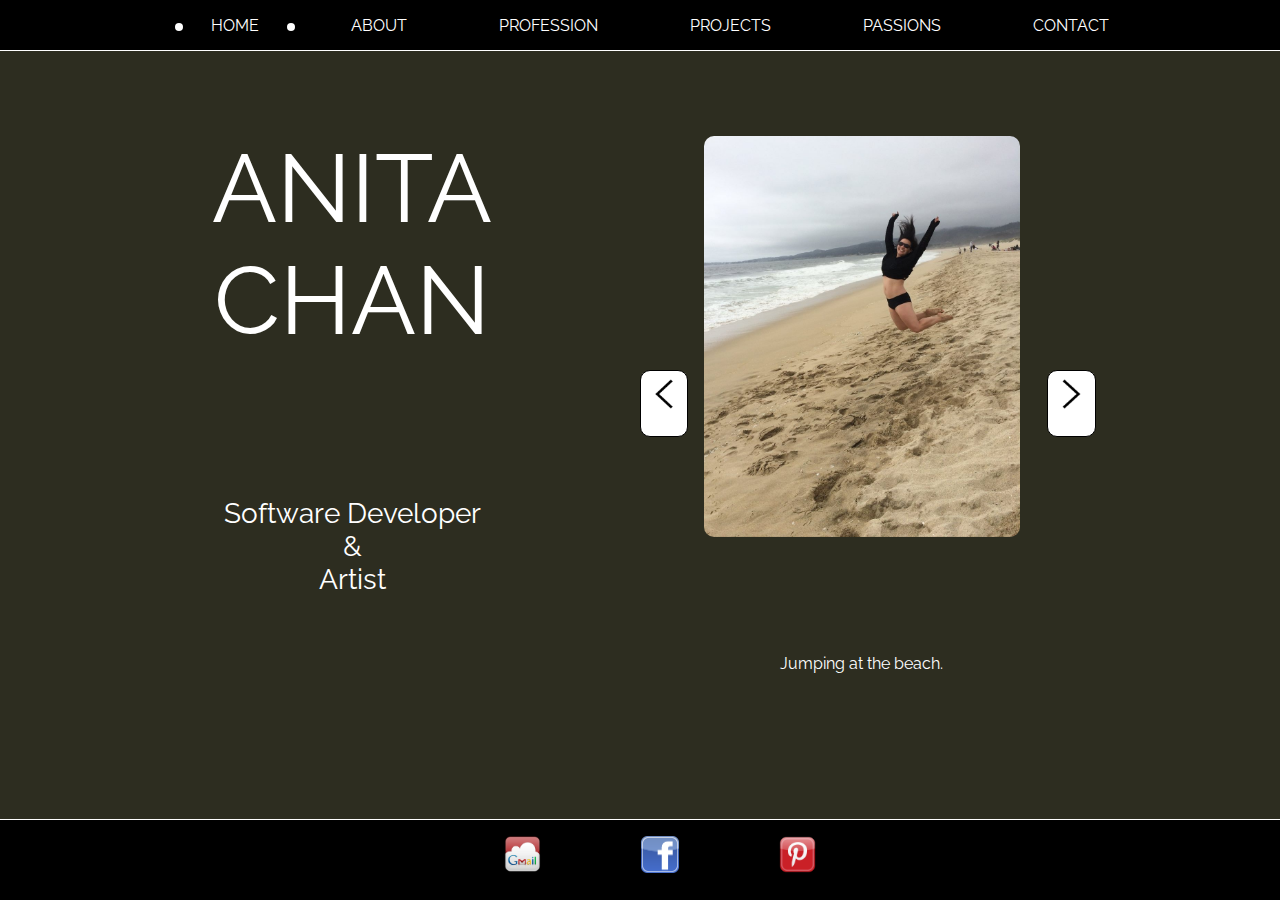
<file: index.html>
<!DOCTYPE html>
<html>
    <head>
        <meta charset="UTF-8"/> 
        <link rel="stylesheet" type="text/css" href="assets/css/style.css" />
        <link href='https://fonts.googleapis.com/css?family=Raleway:400,700' rel='stylesheet' type='text/css'>
        <title>Anita Chan | Software Developer and Artist</title>
    </head>
<body>
    <nav class="navbar-container">
        <ul>
            <div class="current current-selected" id="home-left"> </div> 
            <a href="index.html" class="navbar-item" id="home">HOME</a> 
            <div class="current current-selected" id="home-right"> </div>
            <div class="current" id="about-left"> </div>
            <a href="about.html" class="navbar-item" id="about">ABOUT</a>
            <div class="current" id="about-right"> </div>
            <div class="current" id="profession-left"> </div>
            <a href="profession.html" class="navbar-item" id="profession">PROFESSION</a>
            <div class="current" id="profession-right"> </div>
            <div class="current" id="projects-left"> </div>
            <a href="projects.html" class="navbar-item" id="projects">PROJECTS</a>
            <div class="current" id="projects-right"> </div>
            <div class="current" id="passions-left"> </div>
            <a href="passions.html" class="navbar-item" id="passions">PASSIONS</a>
            <div class="current" id="passions-right"> </div>
            <div class="current" id="contact-left"> </div>
            <a href="contact.html" class="navbar-item" id="contact">CONTACT</a>
            <div class="current" id="contact-right"> </div>
        </ul>
    </nav>

    <div class="content-container">
        <div id="name-container"> 
            <div id="name">ANITA CHAN</div>
            <div id="description">Software Developer<br>&<br>Artist</div>
        </div>
        <div id="picture-container"> 
            <div id="left-arrow-container" class="arrow">
                <img id="left-arrow" src="assets/images/left-arrow.png"/>
            </div>
            <div id="pic-caption">
                <div id="picture">
                    <img id="picture-content" src="assets/images/photo2.jpg"/>
                </div>
                <div id="caption">Jumping at the beach.</div>
            </div>
            <div id="right-arrow-container" class="arrow">
                <img id="right-arrow" src="assets/images/right-arrow.png"/>
            </div>
        </div>
    </div>

    <footer class="footer-container">
        <ul>
            <a href="mailto:anitatchan@gmail.com" class="footer-item" id="mail">
                <img id="gmail-button" class="footer-button" src="assets/images/gmail.png"/>
            </a> 
            <a href="https://www.facebook.com/anitatchan" class="footer-item" id="facebook" target="_blank">
                <img id="fb-button" class="footer-button" src="assets/images/facebook.png"/>
            </a>
            <a href="https://www.pinterest.com/anitatchan/" class="footer-item" id="pinterest" target="_blank">
                <img id="pinterest-button" class="footer-button" src="assets/images/pinterest.png"/>
            </a>
        </ul>
    </footer>

    <script src="https://ajax.googleapis.com/ajax/libs/jquery/2.1.3/jquery.min.js"></script>
    <script type="text/javascript" src="assets/js/script.js"></script>

</body>
</html>
</file>
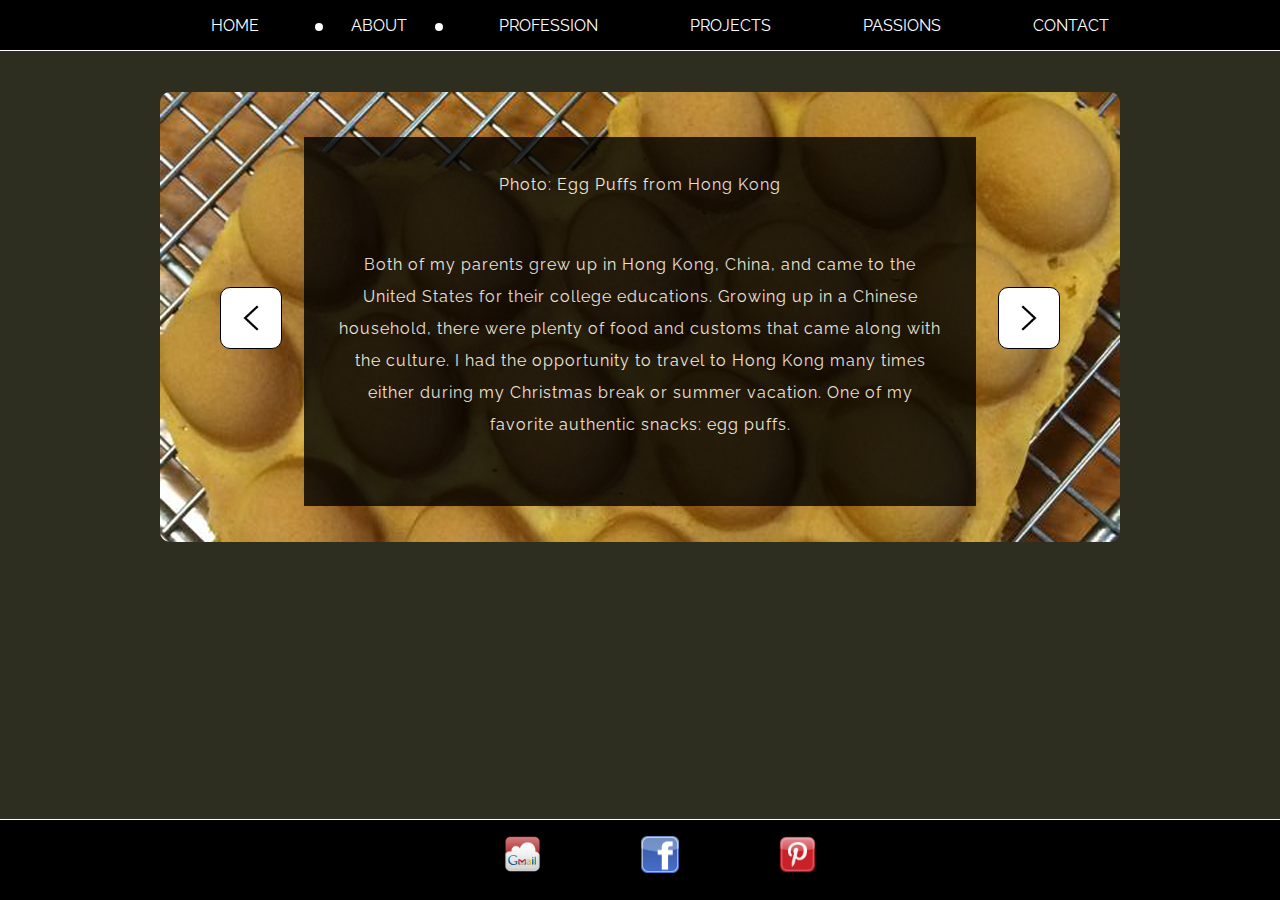
<file: about.html>
<!DOCTYPE html>
<html>
    <head>
        <meta charset="UTF-8"/> 
        <link rel="stylesheet" type="text/css" href="assets/css/style.css" />
        <link href='https://fonts.googleapis.com/css?family=Raleway:400,700' rel='stylesheet' type='text/css'>
        <title>Anita Chan | Software Developer and Artist</title>
    </head>
<body>
    <nav class="navbar-container">
        <ul>
            <div class="current" id="home-left"> </div> 
            <a href="index.html" class="navbar-item" id="home">HOME</a> 
            <div class="current" id="home-right"> </div>
            <div class="current current-selected" id="about-left"> </div>
            <a href="about.html" class="navbar-item" id="about">ABOUT</a>
            <div class="current current-selected" id="about-right"> </div>
            <div class="current" id="profession-left"> </div>
            <a href="profession.html" class="navbar-item" id="profession">PROFESSION</a>
            <div class="current" id="profession-right"> </div>
            <div class="current" id="projects-left"> </div>
            <a href="projects.html" class="navbar-item" id="projects">PROJECTS</a>
            <div class="current" id="projects-right"> </div>
            <div class="current" id="passions-left"> </div>
            <a href="passions.html" class="navbar-item" id="passions">PASSIONS</a>
            <div class="current" id="passions-right"> </div>
            <div class="current" id="contact-left"> </div>
            <a href="contact.html" class="navbar-item" id="contact">CONTACT</a>
            <div class="current" id="contact-right"> </div>
        </ul>
    </nav>

    <div class="content-container"> 
        <div id="carousel-container">
            <div id="carousel">
                <div class="carousel-item" id="page1">
                    <img src="assets/images/eggpuff.png"/>
                    <div class="carousel-item-content">
                        <div class="carousel-item-title">
                            Photo: Egg Puffs from Hong Kong
                        </div>
                        <div class="carousel-item-text">
                            Both of my parents grew up in Hong Kong, China, and came to the United States for their college educations. Growing up in a Chinese household, there were plenty of food and customs that came along with the culture. I had the opportunity to travel to Hong Kong many times either during my Christmas break or summer vacation. One of my favorite authentic snacks: egg puffs.
                        </div>
                    </div>
                </div>
                <div class="carousel-item" id="page2">
                    <img src="assets/images/ff.png"/>
                    <div class="carousel-item-content">
                        <div class="carousel-item-title">
                            Photo: Final Fantasy VII Crisis Core
                        </div>
                        <div class="carousel-item-text">
                            Video games have always been a fun to relax and enjoy alternate realities with the imagination. I loved playing video games when I was growing up, and one of my all time favorite series of role-playing games was this series called Final Fantasy. I am a huge fan of fantasies filled with warriors and dragons. My favorite game for the PSP: Final Fantasy VII Crisis Core. 
                        </div>
                    </div>
                </div>
                <div class="carousel-item" id="page3">
                    <img src="assets/images/cliffs.png"/>
                    <div class="carousel-item-content">
                        <div class="carousel-item-title">
                            Photo: Cliffs of Moher (Ireland)
                        </div>
                        <div class="carousel-item-text">
                            This past summer 2015, I studied abroad in Dublin, Ireland. It was one of the funnest and most rewarding experiences I have ever had, and could not have chosen a better place to live in for two months. I traveled to many places, and saw new sights that only further enhanced my love for traveling and exploring new beauties that the world has to offer. My favorite place in Ireland: the Cliffs of Moher.
                        </div>
                    </div>
                </div>
                <div class="carousel-item" id="page4">
                    <img src="assets/images/family.png"/>
                    <div class="carousel-item-content">
                        <div class="carousel-item-title">
                            Photo: Cousins (incomplete)
                        </div>
                        <div class="carousel-item-text">
                            My family is one of the friendliest and funnest group of people I know, and I am thankful to have such a large and loving one. All of my cousins are older than me, making me the youngest out of the entire family. Life was fun growing up and visiting them in Hong Kong, and now we are scattered all over the world. Although there are many cousins missing in this photograph, our smiling faces perfectly express how they all make me feel. 
                        </div>
                    </div>
                </div>
                <div class="carousel-item" id="page5">
                    <img src="assets/images/beach.png"/>
                    <div class="carousel-item-content">
                        <div class="carousel-item-title">
                            Photo: Roomies at the beach
                        </div>
                        <div class="carousel-item-text">
                            As a freshman at Cal, I was lucky enough to be rooming with a friend that I had known for a very long time. She is one of the best people I know, and we never ceased to have fun together. Coping with the transition into and the years enduring college, I am so thankful for her and all the friends I have made, and I would not trade any single one of them for the world. 
                        </div>
                    </div>
                </div>
            </div>
            <div id="carousel-prev" class="carousel-arrow">
                <img id="left-arrow" src="assets/images/left-arrow.png"/>
            </div>
            <div id="carousel-next" class="carousel-arrow">
                <img id="left-arrow" src="assets/images/right-arrow.png"/>
            </div>
        </div>
    </div>

    <footer class="footer-container">
        <ul>
            <a href="mailto:anitatchan@gmail.com" class="footer-item" id="mail">
                <img id="gmail-button" class="footer-button" src="assets/images/gmail.png"/>
            </a> 
            <a href="https://www.facebook.com/anitatchan" class="footer-item" id="facebook" target="_blank">
                <img id="fb-button" class="footer-button" src="assets/images/facebook.png"/>
            </a>
            <a href="https://www.pinterest.com/anitatchan/" class="footer-item" id="pinterest" target="_blank">
                <img id="pinterest-button" class="footer-button" src="assets/images/pinterest.png"/>
            </a>
        </ul>
    </footer>

    <script src="https://ajax.googleapis.com/ajax/libs/jquery/2.1.3/jquery.min.js"></script>
    <script type="text/javascript" src="assets/js/script.js"></script>

</body>
</html>
</file>
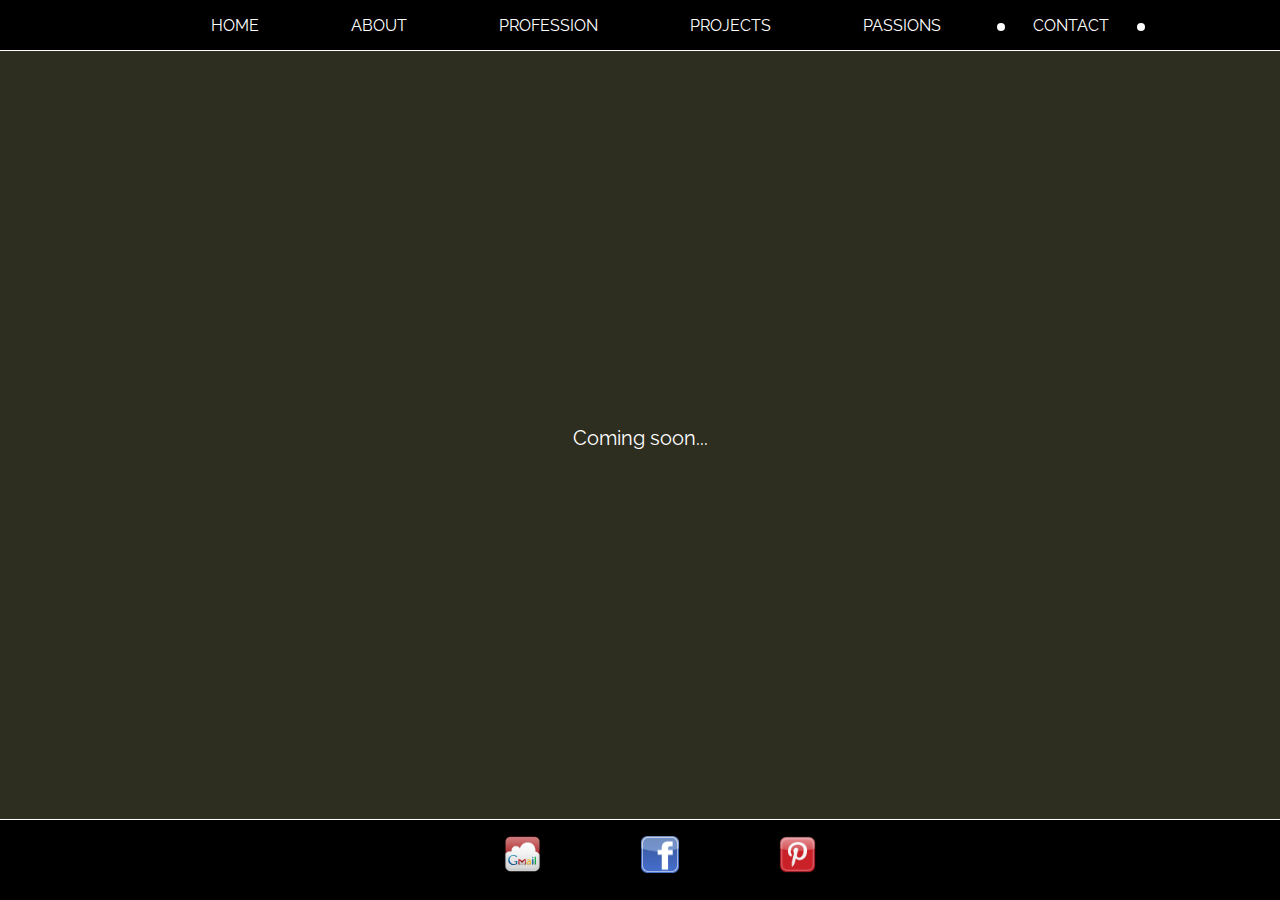
<file: contact.html>
<!DOCTYPE html>
<html>
    <head>
        <meta charset="UTF-8"/> 
        <link rel="stylesheet" type="text/css" href="assets/css/style.css" />
        <link href='https://fonts.googleapis.com/css?family=Raleway:400,700' rel='stylesheet' type='text/css'>
        <title>Anita Chan | Software Developer and Artist</title>
    </head>
<body>
    <nav class="navbar-container">
        <ul>
            <div class="current" id="home-left"> </div> 
            <a href="index.html" class="navbar-item" id="home">HOME</a> 
            <div class="current" id="home-right"> </div>
            <div class="current" id="about-left"> </div>
            <a href="about.html" class="navbar-item" id="about">ABOUT</a>
            <div class="current" id="about-right"> </div>
            <div class="current" id="profession-left"> </div>
            <a href="profession.html" class="navbar-item" id="profession">PROFESSION</a>
            <div class="current" id="profession-right"> </div>
            <div class="current" id="projects-left"> </div>
            <a href="projects.html" class="navbar-item" id="projects">PROJECTS</a>
            <div class="current" id="projects-right"> </div>
            <div class="current" id="passions-left"> </div>
            <a href="passions.html" class="navbar-item" id="passions">PASSIONS</a>
            <div class="current" id="passions-right"> </div>
            <div class="current current-selected" id="contact-left"> </div>
            <a href="contact.html" class="navbar-item" id="contact">CONTACT</a>
            <div class="current current-selected" id="contact-right"> </div>
        </ul>
    </nav>

    <div class="coming-soon">Coming soon...</div>

    <footer class="footer-container">
        <ul>
            <a href="mailto:anitatchan@gmail.com" class="footer-item" id="mail">
                <img id="gmail-button" class="footer-button" src="assets/images/gmail.png"/>
            </a> 
            <a href="https://www.facebook.com/anitatchan" class="footer-item" id="facebook" target="_blank">
                <img id="fb-button" class="footer-button" src="assets/images/facebook.png"/>
            </a>
            <a href="https://www.pinterest.com/anitatchan/" class="footer-item" id="pinterest" target="_blank">
                <img id="pinterest-button" class="footer-button" src="assets/images/pinterest.png"/>
            </a>
        </ul>
    </footer>

    <script src="https://ajax.googleapis.com/ajax/libs/jquery/2.1.3/jquery.min.js"></script>
    <script type="text/javascript" src="assets/js/script.js"></script>

</body>
</html>
</file>
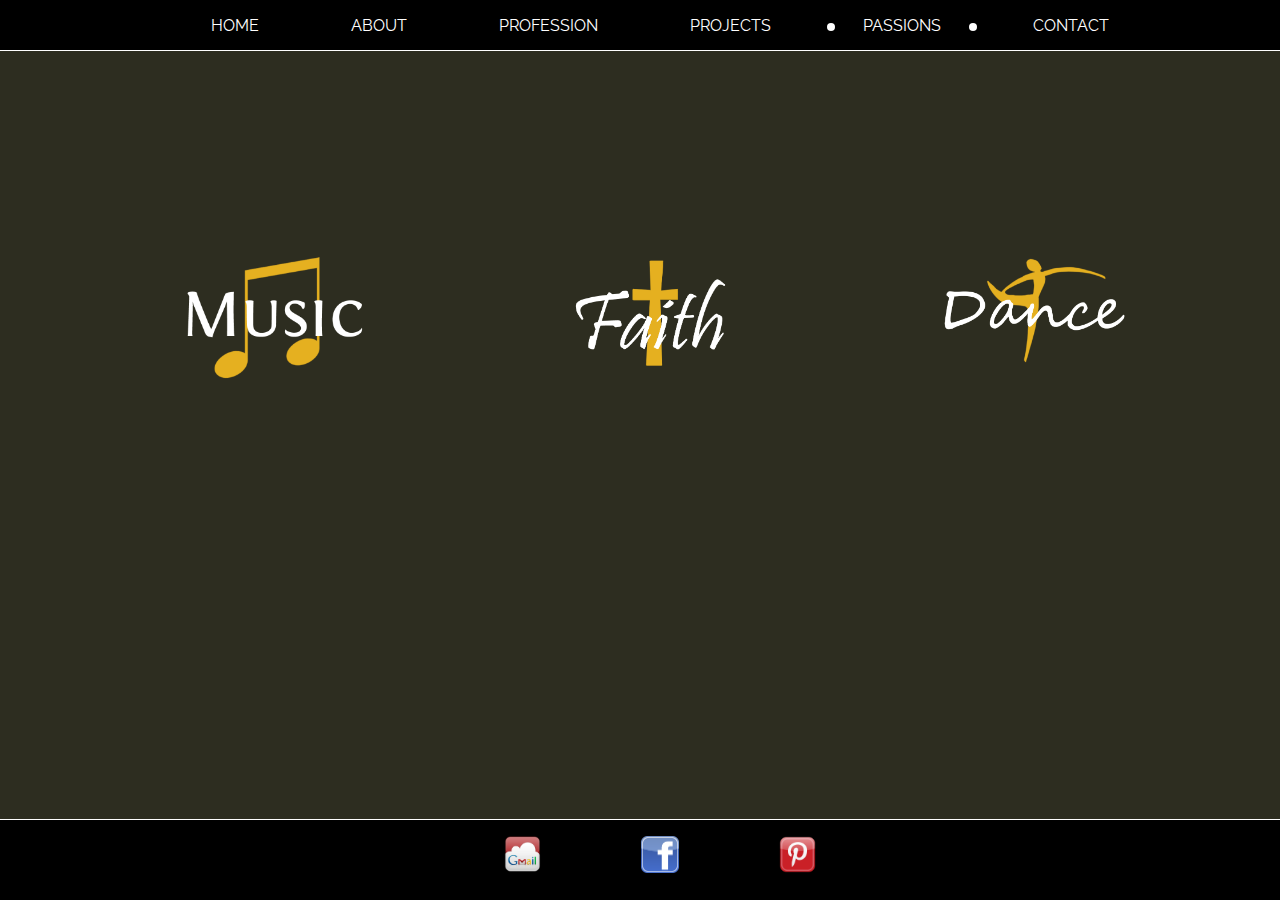
<file: passions.html>
<!DOCTYPE html>
<html>
    <head>
        <meta charset="UTF-8"/> 
        <link rel="stylesheet" type="text/css" href="assets/css/style.css" />
        <link href='https://fonts.googleapis.com/css?family=Raleway:400,700' rel='stylesheet' type='text/css'>
        <title>Anita Chan | Software Developer and Artist</title>
    </head>
<body>
    <nav class="navbar-container">
        <ul>
            <div class="current" id="home-left"> </div> 
            <a href="index.html" class="navbar-item" id="home">HOME</a> 
            <div class="current" id="home-right"> </div>
            <div class="current" id="about-left"> </div>
            <a href="about.html" class="navbar-item" id="about">ABOUT</a>
            <div class="current" id="about-right"> </div>
            <div class="current" id="profession-left"> </div>
            <a href="profession.html" class="navbar-item" id="profession">PROFESSION</a>
            <div class="current" id="profession-right"> </div>
            <div class="current" id="projects-left"> </div>
            <a href="projects.html" class="navbar-item" id="projects">PROJECTS</a>
            <div class="current" id="projects-right"> </div>
            <div class="current current-selected" id="passions-left"> </div>
            <a href="passions.html" class="navbar-item" id="passions">PASSIONS</a>
            <div class="current current-selected" id="passions-right"> </div>
            <div class="current" id="contact-left"> </div>
            <a href="contact.html" class="navbar-item" id="contact">CONTACT</a>
            <div class="current" id="contact-right"> </div>
        </ul>
    </nav>

    <div class="content-container"> 
        <div class="content-item-container" id="music-container"> 
            <img id="music" src="assets/images/music.png" class="content-item-img"/>
            <div id="music-content" class="content-item">
                Music has been in my life ever since I can remember. My mom loved to sing and listen to her oldies CDs, and my dad basked over Classical music and its relaxing melodies. I have been playing the piano since age 6, the trumpet since age 9, and I picked up the guitar when I was 13. Thanks to my parents, I have had the opportunity to learn all these instruments, and enjoy everything about them. Music allows me to praise the God I love, and it has taught me discipline, and given me an outlet for expression and creativity. My goal: to be a one man band.
            </div>
        </div>
        <div class="content-item-container" id="faith-container"> 
            <img id="faith" src="assets/images/faith.png" class="content-item-img"/>
            <div id="faith-content" class="content-item">
                I grew up with a mom who brought me to church every Sunday, and I could not be more thankful for it. My faith is the reason I am still alive today, and it has given me everything, including the purpose to continue living life every single day. Christianity has taught me many things about myself, and the God I believe in, and it is a never-ending journey. It has taught me about love, forgiveness, compassion, family, friendship, and thanksgiving. There is hope and a bright future ahead. I believe in a message about love, and I believe that every person is in need of some.
            </div>
        </div>
        <div class="content-item-container" id="dance-container"> 
            <img id="dance" src="assets/images/dance.png" class="content-item-img"/>
            <div id="dance-content" class="content-item">
                I have been dancing since I was 3-4 years old, and it has become a part of my life that I would not be able to live without. I am first and foremost, a ballerina, but coming into college I have also become someone capable of contemporary dance and urban hip hop. Dance has given me the most in being able to communicate when I have no words to say. It has taught me how to work hard for what I want, and it has given me a love for an art that has withstood the test of time. Dance allows me to be whoever I choose to be, and at the same time allows me to be completely myself.
            </div>
        </div>
    </div>

    <footer class="footer-container">
        <ul>
            <a href="mailto:anitatchan@gmail.com" class="footer-item" id="mail">
                <img id="gmail-button" class="footer-button" src="assets/images/gmail.png"/>
            </a> 
            <a href="https://www.facebook.com/anitatchan" class="footer-item" id="facebook" target="_blank">
                <img id="fb-button" class="footer-button" src="assets/images/facebook.png"/>
            </a>
            <a href="https://www.pinterest.com/anitatchan/" class="footer-item" id="pinterest" target="_blank">
                <img id="pinterest-button" class="footer-button" src="assets/images/pinterest.png"/>
            </a>
        </ul>
    </footer>

    <script src="https://ajax.googleapis.com/ajax/libs/jquery/2.1.3/jquery.min.js"></script>
    <script type="text/javascript" src="assets/js/script.js"></script>

</body>
</html>
</file>
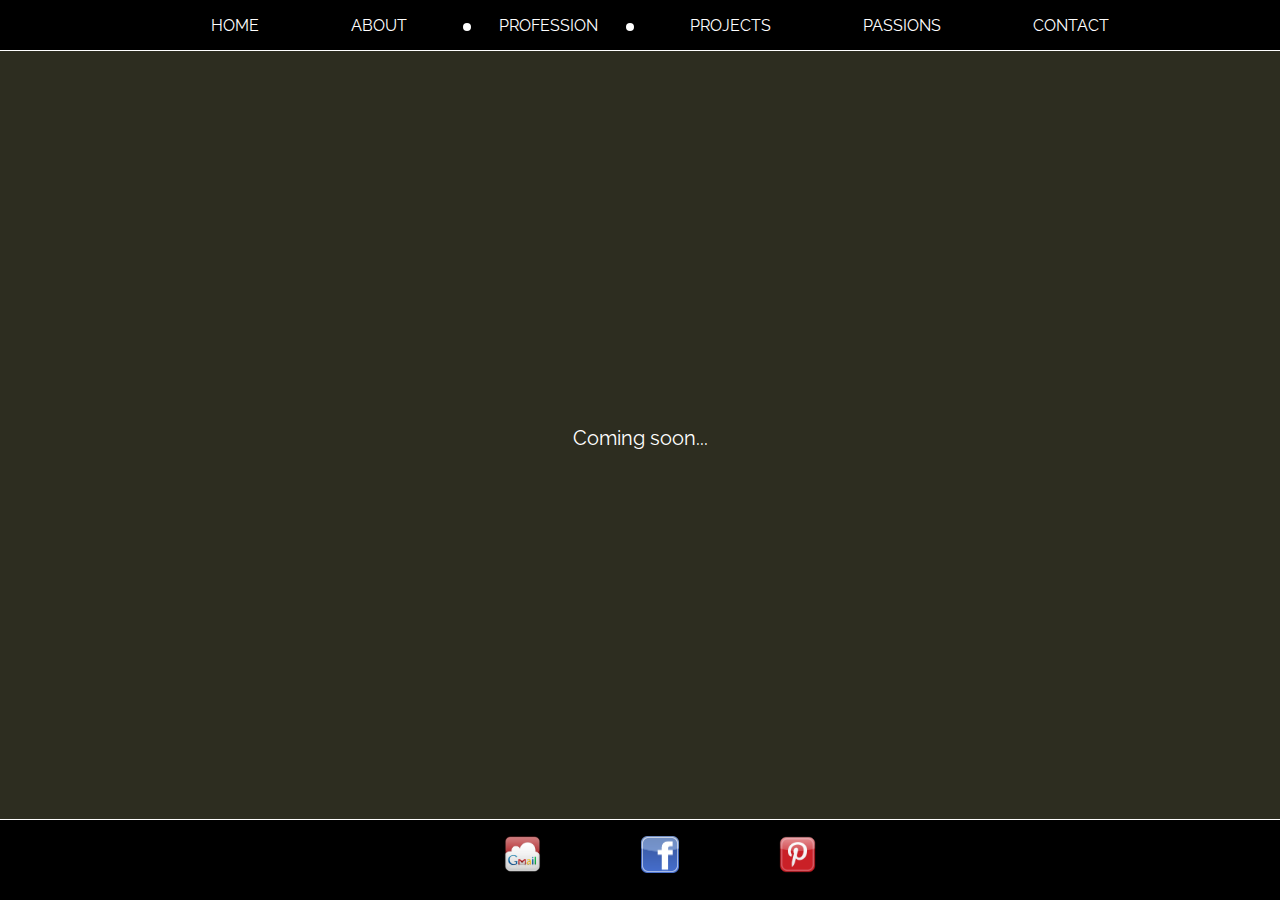
<file: profession.html>
<!DOCTYPE html>
<html>
    <head>
        <meta charset="UTF-8"/> 
        <link rel="stylesheet" type="text/css" href="assets/css/style.css" />
        <link href='https://fonts.googleapis.com/css?family=Raleway:400,700' rel='stylesheet' type='text/css'>
        <title>Anita Chan | Software Developer and Artist</title>
    </head>
<body>
    <nav class="navbar-container">
        <ul>
            <div class="current" id="home-left"> </div> 
            <a href="index.html" class="navbar-item" id="home">HOME</a> 
            <div class="current" id="home-right"> </div>
            <div class="current" id="about-left"> </div>
            <a href="about.html" class="navbar-item" id="about">ABOUT</a>
            <div class="current" id="about-right"> </div>
            <div class="current current-selected" id="profession-left"> </div>
            <a href="profession.html" class="navbar-item" id="profession">PROFESSION</a>
            <div class="current current-selected" id="profession-right"> </div>
            <div class="current" id="projects-left"> </div>
            <a href="projects.html" class="navbar-item" id="projects">PROJECTS</a>
            <div class="current" id="projects-right"> </div>
            <div class="current" id="passions-left"> </div>
            <a href="passions.html" class="navbar-item" id="passions">PASSIONS</a>
            <div class="current" id="passions-right"> </div>
            <div class="current" id="contact-left"> </div>
            <a href="contact.html" class="navbar-item" id="contact">CONTACT</a>
            <div class="current" id="contact-right"> </div>
        </ul>
    </nav>

    <div class="coming-soon">Coming soon...</div>

    <footer class="footer-container">
        <ul>
            <a href="mailto:anitatchan@gmail.com" class="footer-item" id="mail">
                <img id="gmail-button" class="footer-button" src="assets/images/gmail.png"/>
            </a> 
            <a href="https://www.facebook.com/anitatchan" class="footer-item" id="facebook" target="_blank">
                <img id="fb-button" class="footer-button" src="assets/images/facebook.png"/>
            </a>
            <a href="https://www.pinterest.com/anitatchan/" class="footer-item" id="pinterest" target="_blank">
                <img id="pinterest-button" class="footer-button" src="assets/images/pinterest.png"/>
            </a>
        </ul>
    </footer>

    <script src="https://ajax.googleapis.com/ajax/libs/jquery/2.1.3/jquery.min.js"></script>
    <script type="text/javascript" src="assets/js/script.js"></script>

</body>
</html>
</file>
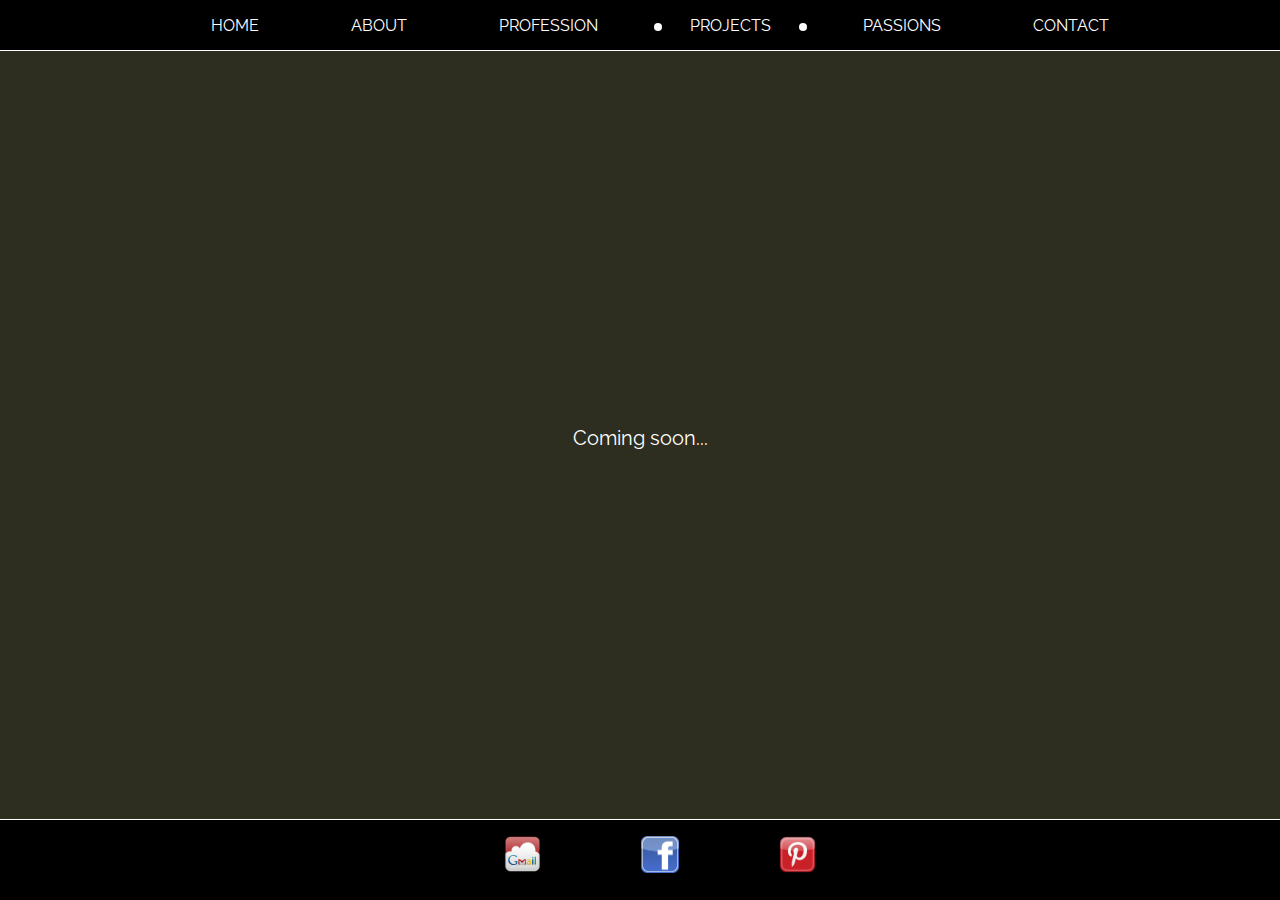
<file: projects.html>
<!DOCTYPE html>
<html>
    <head>
        <meta charset="UTF-8"/> 
        <link rel="stylesheet" type="text/css" href="assets/css/style.css" />
        <link href='https://fonts.googleapis.com/css?family=Raleway:400,700' rel='stylesheet' type='text/css'>
        <title>Anita Chan | Software Developer and Artist</title>
    </head>
<body>
    <nav class="navbar-container">
        <ul>
            <div class="current" id="home-left"> </div> 
            <a href="index.html" class="navbar-item" id="home">HOME</a> 
            <div class="current" id="home-right"> </div>
            <div class="current" id="about-left"> </div>
            <a href="about.html" class="navbar-item" id="about">ABOUT</a>
            <div class="current" id="about-right"> </div>
            <div class="current" id="profession-left"> </div>
            <a href="profession.html" class="navbar-item" id="profession">PROFESSION</a>
            <div class="current" id="profession-right"> </div>
            <div class="current current-selected" id="projects-left"> </div>
            <a href="projects.html" class="navbar-item" id="projects">PROJECTS</a>
            <div class="current current-selected" id="projects-right"> </div>
            <div class="current" id="passions-left"> </div>
            <a href="passions.html" class="navbar-item" id="passions">PASSIONS</a>
            <div class="current" id="passions-right"> </div>
            <div class="current" id="contact-left"> </div>
            <a href="contact.html" class="navbar-item" id="contact">CONTACT</a>
            <div class="current" id="contact-right"> </div>
        </ul>
    </nav>

    <div class="coming-soon">Coming soon...</div>

    <footer class="footer-container">
        <ul>
            <a href="mailto:anitatchan@gmail.com" class="footer-item" id="mail">
                <img id="gmail-button" class="footer-button" src="assets/images/gmail.png"/>
            </a> 
            <a href="https://www.facebook.com/anitatchan" class="footer-item" id="facebook" target="_blank">
                <img id="fb-button" class="footer-button" src="assets/images/facebook.png"/>
            </a>
            <a href="https://www.pinterest.com/anitatchan/" class="footer-item" id="pinterest" target="_blank">
                <img id="pinterest-button" class="footer-button" src="assets/images/pinterest.png"/>
            </a>
        </ul>
    </footer>

    <script src="https://ajax.googleapis.com/ajax/libs/jquery/2.1.3/jquery.min.js"></script>
    <script type="text/javascript" src="assets/js/script.js"></script>

</body>
</html>
</file>
<file: assets/css/style.css>
/*** Styling general to all pages. ***/
body {
	margin: auto;
	font-family: "Raleway";
	background-color: #2d2d20;
}
a {
	color: white;
	text-decoration: none;
}
a:visited {
	color: white;
}
a:hover {
	font-weight: 600;
	-webkit-transition: all 0.2s;
	-moz-transition: all 0.2s;
	-o-transition: all 0.2s;
}
/* Content on each page. */
.content-container {
	position: absolute;
	top: 51px;
	left: 50%;
	transform: translate(-50%);
	width: 90%;
	height: 90%;
}
.coming-soon {
	position: absolute;
	left: 50%;
	transform: translate(-50%);
	bottom: 50%;
	color: white;
	font-size: 20px;
}
/* Styling for navigation bar. */
.navbar-container {
	position: fixed;
	background-color: black;
	text-align: center;
	width: 100%;
	height: 50px;
	border-bottom: solid white 1px;
}
.navbar-item {
	margin: 1em 1em;
}
/* Current page bullets. */
.current {
	display: inline-block;
	width: .5em;
	height: .5em;
	border-radius: 50%;
	margin: 0 .5em;
	background-color: white;
	visibility: hidden;
	-webkit-transition: all 0.3s;
	-moz-transition: all 0.3s;
	-o-transition: all 0.3s;
}
.current-selected {
	visibility: visible;
}
/* Styling for footer. */
.footer-container {
	position: absolute;
	background-color: black;
	text-align: center;
	width: 100%;
	height: 80px;
	bottom: 0;
	border-top: solid white 1px;
}
.footer-item {
	margin: 1em 3em;
}
.footer-button {
	width: 3%;
}
.footer-button:hover {
	transform: scale(1.5);
	-webkit-transition: all 0.2s;
	-moz-transition: all 0.2s;
	-o-transition: all 0.2s;
}

/*** Styling for home page content. ***/
#name-container {
	position: absolute;
	width: 50%;
	height: 100%;
	text-align: center;
	color: white;
}
#name-container:hover {
	cursor: default;
}
#name {
	position: absolute;
	top: 10%;
	left: 50%;
	transform: translate(-50%);
	font-size: 6em;
	text-align: center;
}
#description {
	position: absolute;
	width: 100%;
	top: 55%;
	left: 50%;
	transform: translate(-50%);
	font-size: 1.75em;
}
/* Photo slider. */
#picture-container {
	position: absolute;
	left: 50%;
	width: 50%;
	height: 100%;
}
.arrow {
	background-color: white;
	display: inline-block;
	height: 8%;
	width: 8%;
	transform: translateY(-250%);
	border-radius: 10px;
	border: solid black 1px;
	text-align: center;
	font-weight: 600;
	font-size: 100%;
	-webkit-transition: all 0.2s;
	-moz-transition: all 0.2s;
	-o-transition: all 0.2s;
}
.arrow:hover {
	cursor: pointer;
	background-color: #505050;
}
.arrow:active {
	background-color: black;
}
#left-arrow {
	width: 100%;
}
#pic-caption {
	display: inline-block;
	transform: translateY(15%);
	margin-right: 4%;
	margin-left: 2%;
	height: 70%;
	width: 55%;
}
#picture {
	height: 90%;
	width: 100%;
	border-radius: 10px;
	overflow: hidden;
}
#picture-content {
	transform: translateY(-5%);
	border-radius: 10px;
	width: 100%;
}
#right-arrow {
	width: 100%;
}
#caption {
	margin: 0 auto;
	width: 100%;
	text-align: center;
	color: white;
	margin-top: .5em;
}

/*** Styling for about page. ***/
#carousel-container {
	width: 960px;
	height: 450px;
	top: 5%;
	margin: 0 auto;
	overflow: hidden;
	position: relative;
	border-radius: 10px;
}
#carousel {
	position: absolute;
	width: 4800px;
	height: 100%;
	margin-left: 0px;
	-webkit-transition: all 0.3s;
	-moz-transition: all 0.3s;
	-o-transition: all 0.3s;
}
.carousel-item {
	width: 960px;
	height: 100%;
	position: relative;
	float: left;
	text-align: center;
	color: white;
}
.carousel-item-content {
	position: absolute;
	top: 10%;
	left: 50%;
	transform: translate(-50%);
	width: 70%;
	height: 75%;
	background-color: black;
	opacity: .8;
	padding-top: 2em;
	letter-spacing: 1px;
	line-height: 2em;
}
.carousel-item-title {
	text-align: center;
	margin-bottom: 1em;
}
.carousel-item-text {
	padding: 2em;
	color: white;
	opacity: 1;
	z-index: 2;
}
#carousel-prev {
	background-color: white;
    position: absolute;
    width: 40px;
    height: 40px;
    padding: 10px;
    left: 60px;
    top: 50%;
    margin-top: -30px;
    cursor: pointer;
    border-radius: 10px;
    border: solid black 1px;
    -webkit-transition: all 0.2s;
    -moz-transition: all 0.2s;
	-o-transition: all 0.2s;
}
#carousel-next {
	background-color: white;
    position: absolute;
    width: 40px;
    height: 40px;
    padding: 10px;
    right: 60px;
    top: 50%;
    margin-top: -30px;
    cursor: pointer;
    border-radius: 10px;
    border: solid black 1px;
    -webkit-transition: all 0.2s;
    -moz-transition: all 0.2s;
	-o-transition: all 0.2s;
}
#carousel-prev:hover {
	cursor: pointer;
	background-color: #505050;
}
#carousel-prev:active {
	background-color: black;
}
#carousel-next:hover {
	cursor: pointer;
	background-color: #505050;
}
#carousel-next:active {
	background-color: black;
}

/*** Styling for the passions page. ***/
.content-item-container {
	position: relative;
	height: 100%;
	width: 33%;
	float: left;
}
.content-item-img {
	position: absolute;
	width: 60%;
	top: 25%;
	left: 25%;
	transition: linear 0.3s;
}
.content-item-img:hover {
	cursor: pointer;
	border: solid white 2px;
	padding: 1%;
}
.content-item-active {
	transform: translateY(-100%);
    transition: linear 0.3s;
}
.content-item {
	position: absolute;
	width: 80%;
	height: 50%;
	top: 20%;
	left: 15%;
	z-index: -1;
	text-align: justify;
	padding: 3%;
	line-height: 1.1em;
	background-color: white;
	opacity: 0;
	transition: 0.4s;
	overflow: auto;
}
.content-active {
	opacity: .75;
	transform: translateY(15%);
	transition: linear 0.4s;
}
</file>
